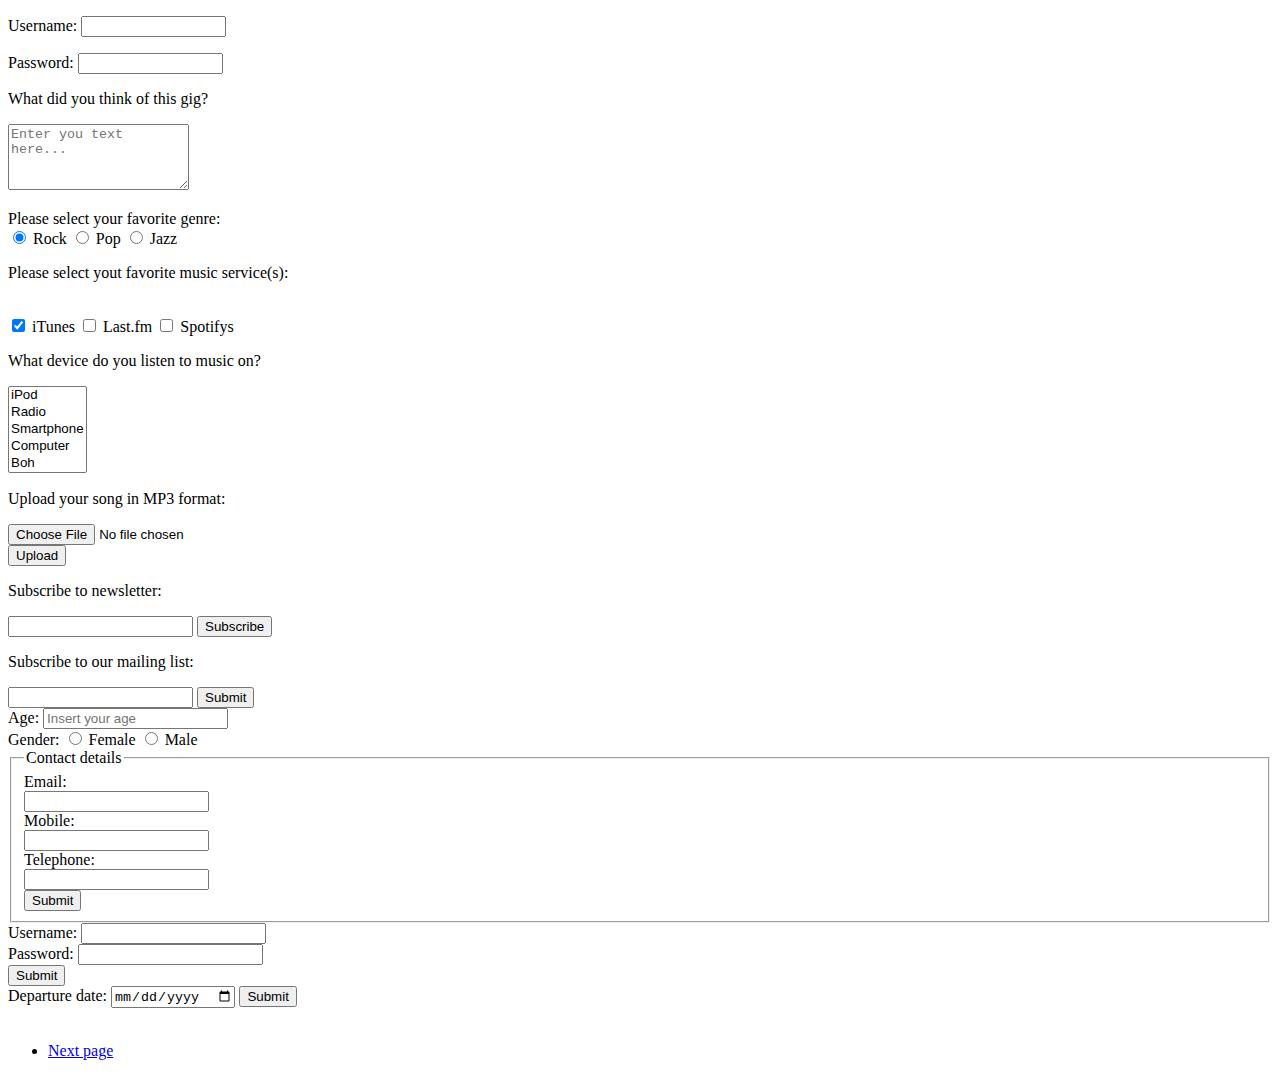
<file: index.html>
<!DOCTYPE html>
<html>
<head>
	<title>Prova moduli</title>
	<meta charset="utf-8">
	<!-- CAPITOLO MODULI -->
</head>
<body>
	<!-- FORM USERNAME -->
	<form action="http://www.example.com/subscribe.php">
		<p>
			Username:
			<input type="text" name="username" size="15" maxlength="30">
		</p>
	</form>
	<!-- FORM PASSOWRD -->
	<form>
		<p>
			Password:
			<input type="Password" name="password" size="15" maxlength="30">
		</p>
	</form>
	<!-- FORM AREA DI TESTO -->
	<form>
		<p>
			What did you think of this gig?
		</p>
			<textarea name="comments" cols="20" rows="4" placeholder="Enter you text here..."></textarea>
	</form>
	<!-- PULSANTI DI OPZIONI -->
	<form action="http://www.example.com/profile.php">
	<p>
		Please select your favorite genre:
		<br>
		<input type="radio" name="genre" value="rock" checked="checked"> Rock
		<input type="radio" name="genre" value="pop"> Pop
		<input type="radio" name="genre" value="jazz"> Jazz
	</p>		
	</form>
	<!-- CASELLE DI SELEZIONE -->
	<form action="http://www.example.com/profile.php">
		<p>Please select yout favorite music service(s):</p>
		<br>
		<input type="checkbox" name="service" value="itunes" checked="checked"> iTunes
		<input type="checkbox" name="service" value="lastfm"> Last.fm
		<input type="checkbox" name="service" value="spotify"> Spotifys
	</form>
	<!-- DROPDOWN MENU -->
	<form action="http://www.example.com/profile.php">
	<p>What device do you listen to music on?</p>
	<select name="devices" size="5">
		<option value="ipod">iPod</option>
		<option value="radio">Radio</option>
		<option value="smartphone">Smartphone</option>
		<option value="computer">Computer</option>
		<option value="boh">Boh</option>
	</select>		
	</form>
	<!-- CASELLA PER INVIO DI FILE -->
	<form action="http://www.example.com/profile.php" method="post">
		<p>Upload your song in MP3 format:</p>
		<input type="file" name="user-song">
		<br>
		<input type="submit" value="Upload">
	</form>
	<!-- PULSANTE DI INVIO -->
	<form action="http://www.example.com/profile.php">
		<p>Subscribe to newsletter:</p>
		<input type="email" name="email">
		<input type="submit" name="subscribe" value="Subscribe">
	</form>
	<!-- IMMAGINI PER PULSANTI -->
	<form action="http://www.example.com/profile.php">
		<p>Subscribe to our mailing list:</p>
		<input type="url" name="website">
		<input type="submit" src="images/subscribe.png" width="100" height="35">	
	</form>
	<!-- -->
	<label>Age: <input type="text" name="age" placeholder="Insert your age"></label>
	<br>
	Gender:
	<input id="female" type="radio" name="gender" value="f">
	<label for="female">Female</label>
	<input id= "male" type="radio" name="gender" value="m">
	<label for="male">Male</label>
	<!-- -->
	<fieldset>
		<legend>Contact details</legend>
		<label>Email: <br>
			<input type="text" name="email"></label><br>
		<label>Mobile: <br>
			<input type="text" name="mobile"></label><br>
		<label>Telephone: <br>
			<input type="text" name="telephone"></label><br>
		<form>
			<input type="submit" name="subscribe">
		</form>
	</fieldset>
	<!-- -->
	<form action="http://www.example.com/login/" method="post">
		<label for="username">Username:</label>
		<input type="text" name="username" id="username" required="required"> <br>
		<label for="password">Password:</label>
		<input type="password" name="password" id="password" required="required"><br>
		<input type="submit" name="subscribe" value="Submit">
	</form>
	<!-- -->
	<form action="http://www.example.com/bookings/" method="post">
		<label for="depart">Departure date:</label>
		<input type="date" name="depart" id="depart">	
		<input type="submit" value="Submit">
	</form>
	<br>
    <ul>
    <li> <a href="page2.html">Next page</a></li>
   </ul>
       
</body>
</html>
</file>
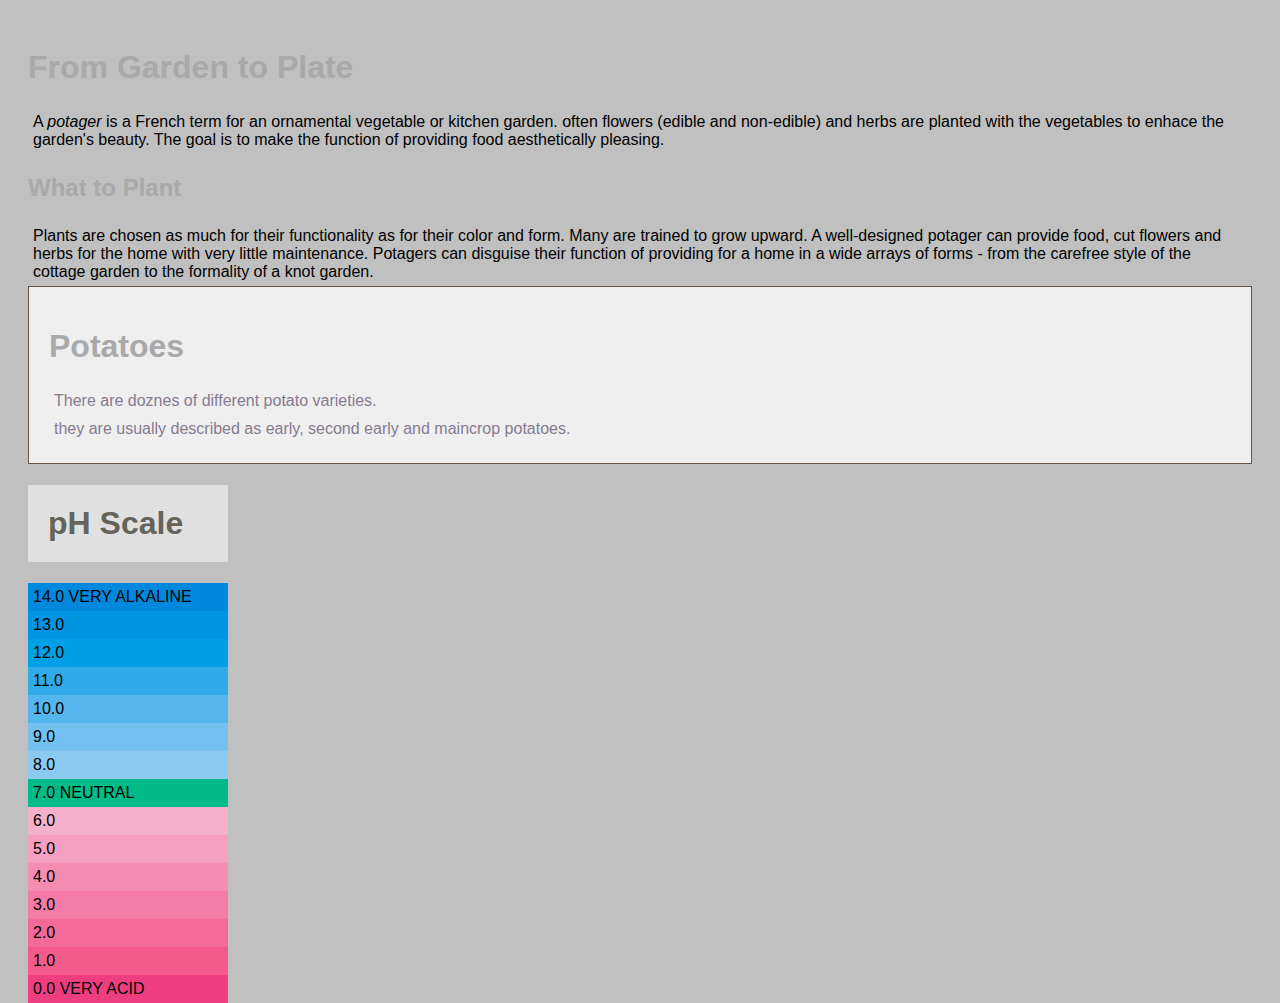
<file: page4.html>
<!DOCTYPE html>
<html>
<head>
	<title>Esempio con CSS</title>
	<link rel="stylesheet" type="text/css" href="prova.css">
</head>
<body>
	<h1>From Garden to Plate</h1>
	<p>A <i>potager</i> is a French term for an ornamental vegetable or kitchen garden. often flowers (edible and non-edible) and herbs are planted with the vegetables to enhace the garden's beauty. The goal is to make the function of providing food aesthetically pleasing.
	</p>
	<h2>What to Plant</h2>
	<p class="note">Plants are chosen as much for their functionality as for their color and form. Many are trained to grow upward. A well-designed potager can provide food, cut flowers and herbs for the home with very little maintenance. Potagers can disguise their function of providing for a home in a wide arrays of forms - from the carefree style of the cottage garden to the formality of a knot garden.		
	</p>
	<div class="page">
		<h1 id="2">Potatoes</h1>
		<p id="note">There are doznes of different potato varieties.</p>
		<p id="note">they are usually described as early, second early and maincrop potatoes.</p>
	</div>
	
	<div class="divPH">
		<h1 class="ph"> pH Scale</h1>
		<p class="fourteen"> 14.0 VERY ALKALINE</p>
		<p class="thirteen"> 13.0 </p>
		<p class="twelve"> 12.0 </p>
		<p class="eleven"> 11.0 </p>
		<p class="ten"> 10.0 </p>
		<p class="nine"> 9.0 </p>
		<p class="eight"> 8.0 </p>
		<p class="seven"> 7.0  NEUTRAL</p>
		<p class="six"> 6.0 </p>
		<p class="five"> 5.0 </p>
		<p class="four"> 4.0 </p>
		<p class="three"> 3.0 </p>
		<p class="two"> 2.0 </p>
		<p class="one"> 1.0 </p>
		<p class="zero"> 0.0 VERY ACID</p>
	</div>
</body>
</html>
</file>
<file: prova.css>
body{
	font-family: Arial, Verdana, sans-serif;
	background-color: silver;
	padding: 20px;

}
h1, h2{
	color: DarkGrey;
}
/*
p.note{
	color: rgb(0,0,0);
	background-color: DarkCyan;
}*/

.page{
	border: 1px solid #665544;
	background-color: #efefef;
	padding:inherit;
}

#note{
	color: rgb(134,123,143);
}

.ph{
	background-color: #ffffff;
	background-color: hsla(0,100%,100%,0.5);
	color: #64645A;
	padding: 20px;
}
p {
	padding: 5px;
	margin:0px;
}
p.zero{
	background-color: rgb(238,62,128);
}
p.one{
	background-color: rgb(244,90,139);
}
p.two{
	background-color: rgb(243,106,152);
}
p.three{
	background-color: rgb(244,123,166);
}
p.four{
	background-color: rgb(245,140,178);
}
p.five{
	background-color: rgb(246,159,192);
}
p.six{
	background-color: rgb(245,176,204);
}
p.seven{
	background-color: rgb(0,187,136);
}
p.eight{
	background-color: rgb(140,202,242);
}
p.nine{
	background-color: rgb(114,193,240);
}
p.ten{
	background-color: rgb(84,182,237);
}
p.eleven{
	background-color: rgb(48,170,233);
}
p.twelve{
	background-color: rgb(0,160,230);
}
p.thirteen{
	background-color: rgb(0,149,226);
}
p.fourteen{
	background-color: rgb(0,136,221);
}

.divPH{
	height: 400px;
	width: 200px;
	/*background-color: #ee3e80;*/
}
</file>
